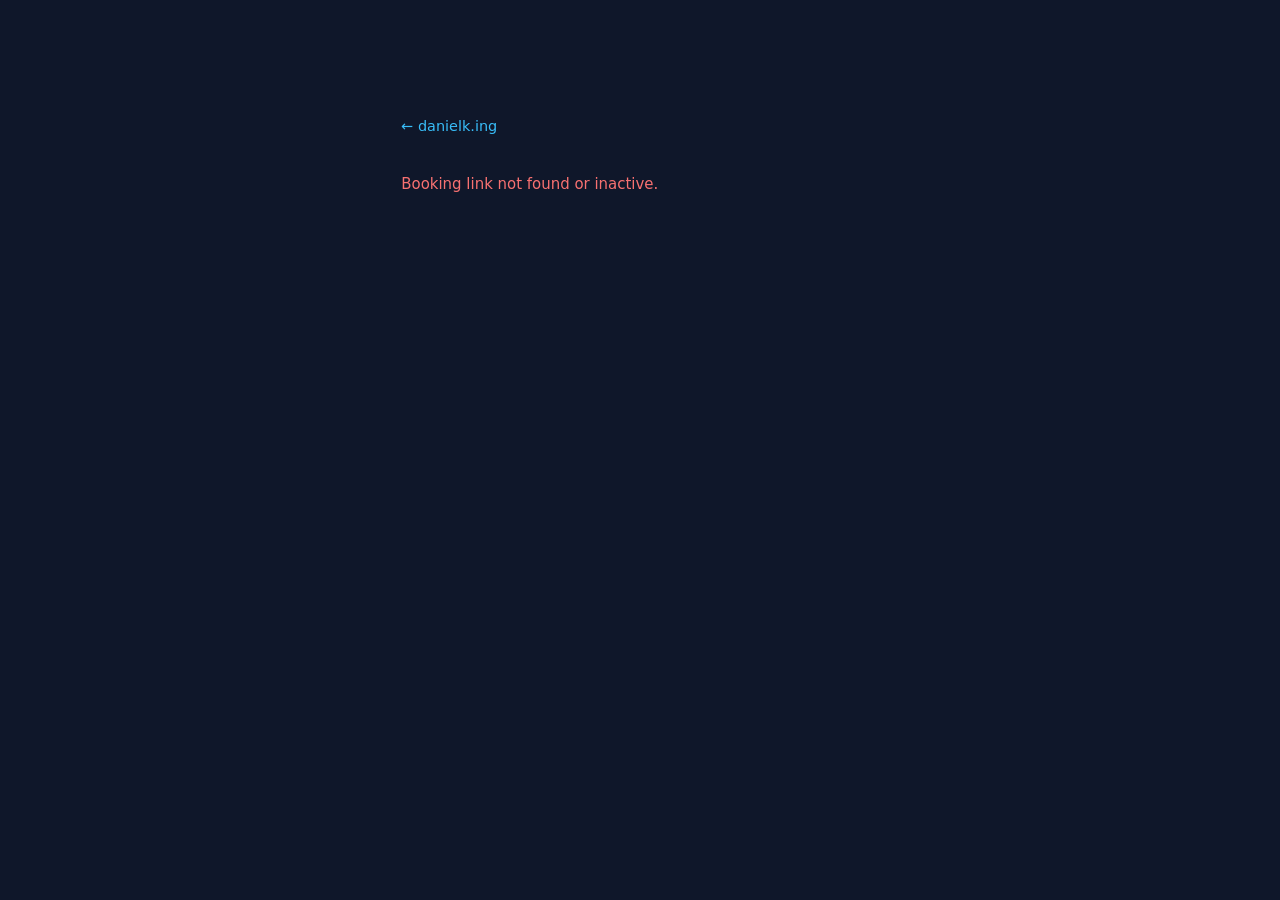
<file: book/index.html>
<!DOCTYPE html>
<html lang="en" data-theme="navy">
<head>
  <meta charset="UTF-8">
  <meta name="viewport" content="width=device-width, initial-scale=1.0">
  <title>Schedule a Meeting — Daniel King</title>
  <link rel="icon" type="image/svg+xml" href="../favicon.svg">
  <link rel="stylesheet" href="../style.css">
  <style>
    .book-wrap {
      max-width: 520px;
      margin: 2.5rem auto;
      padding: 0 1.25rem 3rem;
    }
    .book-header { margin-bottom: 1.75rem; }
    .book-header h1 { font-size: 1.3rem; font-weight: 600; margin-bottom: .3rem; }
    .book-header p { color: var(--muted); font-size: .9rem; line-height: 1.5; }
    .book-meta {
      display: flex; gap: .6rem; flex-wrap: wrap;
      margin-top: .6rem; font-size: .8rem; color: var(--muted);
    }
    .book-meta span { display: flex; align-items: center; gap: .25rem; }

    h2 { font-size: 1rem; font-weight: 600; margin: 1.5rem 0 .75rem; }

    /* Date picker */
    .date-nav {
      display: flex; align-items: center; justify-content: space-between;
      margin-bottom: .75rem;
    }
    .date-nav button {
      background: none; border: 1px solid var(--border); border-radius: 6px;
      color: var(--text); cursor: pointer; padding: .3rem .65rem; font-size: .9rem;
      transition: background .15s;
    }
    .date-nav button:hover { background: var(--border); }
    .date-nav button:disabled { opacity: .3; cursor: default; }
    .date-label { font-weight: 500; font-size: .95rem; }

    .day-grid {
      display: grid; grid-template-columns: repeat(7, 1fr); gap: .3rem;
      margin-bottom: 1rem;
    }
    .day-cell {
      aspect-ratio: 1; display: flex; align-items: center; justify-content: center;
      border-radius: 6px; font-size: .82rem; cursor: pointer;
      border: 1px solid transparent; transition: background .12s, border-color .12s;
    }
    .day-cell.available { border-color: var(--border); }
    .day-cell.available:hover { background: var(--border); }
    .day-cell.selected { background: var(--accent); color: #0f172a; font-weight: 600; border-color: var(--accent); }
    .day-cell.today { border-color: var(--accent); }
    .day-cell.unavailable { color: var(--muted); opacity: .4; cursor: default; }
    .day-cell.header { color: var(--muted); font-size: .75rem; cursor: default; }

    /* Slot list */
    .slots-wrap { display: flex; flex-direction: column; gap: .4rem; margin-bottom: 1.5rem; }
    .slot-btn {
      background: none; border: 1px solid var(--border); border-radius: 8px;
      color: var(--text); cursor: pointer; padding: .6rem 1rem;
      display: flex; align-items: center; justify-content: space-between;
      font-size: .88rem; transition: background .12s, border-color .12s;
      font-family: inherit;
    }
    .slot-btn:hover { background: var(--border); }
    .slot-btn.selected { border-color: var(--accent); background: color-mix(in srgb, var(--accent) 12%, transparent); }
    .slot-preferred {
      font-size: .7rem; background: color-mix(in srgb, var(--accent) 18%, transparent);
      color: var(--accent); border-radius: 100px; padding: .1rem .5rem;
    }

    /* Booking form */
    .book-form { display: flex; flex-direction: column; gap: .8rem; }
    label { display: block; font-size: .8rem; color: var(--muted); margin-bottom: .3rem; }
    input, textarea {
      width: 100%; background: var(--bg); border: 1px solid var(--border); border-radius: 6px;
      color: var(--text); font-family: inherit; font-size: .88rem;
      padding: .5rem .75rem; outline: none; transition: border-color .15s;
      box-sizing: border-box;
    }
    input:focus, textarea:focus { border-color: var(--accent); }
    textarea { resize: vertical; min-height: 70px; }
    .field-hint { font-size: .75rem; color: var(--muted); margin: -.1rem 0 .4rem; }

    .submit-btn {
      background: var(--accent); border: none; border-radius: 8px; color: #0f172a;
      cursor: pointer; font-family: inherit; font-size: .9rem; font-weight: 600;
      padding: .65rem 1.25rem; transition: opacity .15s;
    }
    .submit-btn:hover { opacity: .85; }
    .submit-btn:disabled { opacity: .5; cursor: default; }

    .msg { font-size: .88rem; color: var(--muted); margin-top: .5rem; }
    .msg.error { color: #f87171; }
    .msg.success { color: #4ade80; }

    .confirmed-card {
      background: color-mix(in srgb, var(--accent) 8%, transparent);
      border: 1px solid var(--accent); border-radius: 10px;
      padding: 1.25rem; margin-top: 1rem;
    }
    .confirmed-card h2 { margin-top: 0; color: var(--accent); }
    .confirmed-card p { margin: .3rem 0; font-size: .88rem; color: var(--muted); }

    .spinner {
      width: 20px; height: 20px; border: 2px solid var(--border);
      border-top-color: var(--accent); border-radius: 50%;
      animation: spin .7s linear infinite; margin: 1rem auto;
    }
    @keyframes spin { to { transform: rotate(360deg); } }

    .empty { color: var(--muted); font-size: .88rem; padding: .5rem 0; }

    .back-link { color: var(--accent); font-size: .85rem; text-decoration: none; display: inline-block; margin-bottom: 1.5rem; }
    .back-link:hover { text-decoration: underline; }
  </style>
</head>
<body>
<main class="book-wrap">
  <a class="back-link" href="https://danielk.ing">← danielk.ing</a>
  <div id="root"><div class="spinner"></div></div>
</main>

<script type="module">
  const WORKER = "https://cc-booking.mx-danielw.workers.dev";
  const DAYS   = ["Sun","Mon","Tue","Wed","Thu","Fri","Sat"];
  const MONTHS = ["January","February","March","April","May","June",
                  "July","August","September","October","November","December"];
  const WEEKDAY_CODE = ["SU","MO","TU","WE","TH","FR","SA"];

  const root  = document.getElementById("root");

  // Read slug from path (/book/<slug>) or fall back to ?slug= query param.
  function getSlug() {
    const parts = location.pathname.split('/').filter(Boolean);
    // pathname like /book/coffee-chat → parts = ['book', 'coffee-chat']
    if (parts.length >= 2 && parts[0] === 'book') return parts[1];
    return new URLSearchParams(location.search).get("slug") || "";
  }

  const slug  = getSlug();

  let link       = null;
  let curYear    = new Date().getFullYear();
  let curMonth   = new Date().getMonth();
  let selDate    = null;   // "YYYY-MM-DD"
  let selSlot    = null;   // slot object
  let slots      = [];
  let slotsLoading = false;

  // ── Bootstrap ─────────────────────────────────────────────────────────────

  async function init() {
    if (!slug) { root.innerHTML = `<p class="msg error">No booking link specified.</p>`; return; }
    try {
      link = await api(`/public/${slug}`);
    } catch {
      root.innerHTML = `<p class="msg error">Booking link not found or inactive.</p>`;
      return;
    }
    document.title = `${link.title} — Daniel King`;
    render();
  }

  // ── Render ────────────────────────────────────────────────────────────────

  function render() {
    root.innerHTML = "";

    // Header
    const header = el("div", "book-header");
    header.innerHTML = `
      <h1>${link.title}</h1>
      ${link.description ? `<p>${link.description}</p>` : ""}
      <div class="book-meta">
        <span>⏱ ${link.duration_minutes} min</span>
        <span>📅 Available up to ${link.booking_window_days} days out</span>
      </div>
    `;
    root.appendChild(header);

    // Date picker
    const dateSection = el("div");
    dateSection.appendChild(renderCalendar());
    root.appendChild(dateSection);

    // Slots
    const slotSection = el("div", "", "slot-section");
    root.appendChild(slotSection);

    // Form (shown after slot selected)
    const formSection = el("div", "", "form-section");
    root.appendChild(formSection);
  }

  function renderCalendar() {
    const wrap = el("div");

    const nav = el("div", "date-nav");
    const prevBtn = elBtn("‹", () => { curMonth--; if (curMonth < 0) { curMonth = 11; curYear--; } refreshCalendar(); });
    const nextBtn = elBtn("›", () => { curMonth++; if (curMonth > 11) { curMonth = 0; curYear++; } refreshCalendar(); });
    const label = el("span", "date-label", "cal-label");
    label.textContent = `${MONTHS[curMonth]} ${curYear}`;

    const today = new Date();
    prevBtn.disabled = curYear === today.getFullYear() && curMonth === today.getMonth();

    nav.append(prevBtn, label, nextBtn);
    wrap.appendChild(nav);

    const grid = el("div", "day-grid", "day-grid");
    // Header row
    for (const d of ["Su","Mo","Tu","We","Th","Fr","Sa"]) {
      const cell = el("div", "day-cell header"); cell.textContent = d; grid.appendChild(cell);
    }

    const firstDay = new Date(curYear, curMonth, 1).getDay();
    const daysInMonth = new Date(curYear, curMonth + 1, 0).getDate();
    for (let i = 0; i < firstDay; i++) grid.appendChild(el("div", "day-cell"));

    const availCodes = new Set(link.available_days);
    const todayStr = fmtDate(today);
    const maxDate  = new Date(today);
    maxDate.setDate(maxDate.getDate() + link.booking_window_days);

    for (let d = 1; d <= daysInMonth; d++) {
      const date = new Date(curYear, curMonth, d);
      const dateStr = fmtDate(date);
      const code = WEEKDAY_CODE[date.getDay()];
      const past = dateStr < todayStr;
      const tooFar = date > maxDate;
      const allowed = availCodes.has(code) && !past && !tooFar;

      const cell = el("div", `day-cell ${allowed ? "available" : "unavailable"}${dateStr === todayStr ? " today" : ""}${dateStr === selDate ? " selected" : ""}`);
      cell.textContent = d;
      if (allowed) {
        cell.addEventListener("click", () => selectDate(dateStr));
      }
      grid.appendChild(cell);
    }

    wrap.appendChild(grid);
    return wrap;
  }

  function refreshCalendar() {
    const calWrap = root.querySelector(".book-header")?.nextElementSibling;
    if (calWrap) calWrap.replaceWith(renderCalendar());
  }

  async function selectDate(dateStr) {
    selDate = dateStr;
    selSlot = null;
    refreshCalendar();
    const slotSection = root.querySelector("#slot-section");
    const formSection = root.querySelector("#form-section");
    if (formSection) formSection.innerHTML = "";

    slotSection.innerHTML = `<h2>${fmtDateLabel(dateStr)}</h2><div class="spinner"></div>`;

    try {
      slots = await api(`/public/${slug}/slots?date=${dateStr}`);
    } catch {
      slotSection.innerHTML += `<p class="msg error">Could not load slots.</p>`;
      return;
    }

    renderSlots(slotSection, dateStr);
  }

  function renderSlots(container, dateStr) {
    container.innerHTML = `<h2>${fmtDateLabel(dateStr)}</h2>`;
    if (!slots.length) {
      container.innerHTML += `<p class="empty">No availability on this day.</p>`;
      return;
    }
    const wrap = el("div", "slots-wrap");
    for (const slot of slots) {
      const btn = el("button", `slot-btn${slot.start === selSlot?.start ? " selected" : ""}`);
      btn.innerHTML = `
        <span>${fmtTime(slot.start)} – ${fmtTime(slot.end)}</span>
        ${slot.preferred ? `<span class="slot-preferred">preferred</span>` : ""}
      `;
      btn.addEventListener("click", () => {
        selSlot = slot;
        container.querySelectorAll(".slot-btn").forEach((b) => b.classList.remove("selected"));
        btn.classList.add("selected");
        renderForm();
      });
      wrap.appendChild(btn);
    }
    container.appendChild(wrap);
  }

  function renderForm() {
    const formSection = root.querySelector("#form-section");
    formSection.innerHTML = `
      <h2>Your details</h2>
      <div class="book-form">
        <div>
          <label>Name *</label>
          <input id="f-name" type="text" placeholder="Jane Smith" autocomplete="name" />
        </div>
        <div>
          <label>Email *</label>
          <input id="f-email" type="email" placeholder="jane@example.com" autocomplete="email" />
        </div>
        <div>
          <label>Meeting Topic (optional)</label>
          <p class="field-hint">An informal ramble is more than fine.</p>
          <textarea id="f-notes" placeholder="Anything you'd like Daniel to know beforehand"></textarea>
        </div>
        <div id="f-msg" class="msg"></div>
        <button class="submit-btn" id="f-submit">Confirm booking</button>
      </div>
    `;
    formSection.querySelector("#f-submit").addEventListener("click", submitBooking);
  }

  async function submitBooking() {
    const name  = root.querySelector("#f-name").value.trim();
    const email = root.querySelector("#f-email").value.trim();
    const notes = root.querySelector("#f-notes").value.trim();
    const msgEl = root.querySelector("#f-msg");
    const btn   = root.querySelector("#f-submit");

    if (!name)  { msgEl.textContent = "Name is required.";  msgEl.className = "msg error"; return; }
    if (!email) { msgEl.textContent = "Email is required."; msgEl.className = "msg error"; return; }

    btn.disabled = true;
    btn.textContent = "Booking…";
    msgEl.textContent = "";

    try {
      await api(`/public/${slug}/book`, {
        method: "POST",
        headers: { "Content-Type": "application/json" },
        body: JSON.stringify({ booker_name: name, booker_email: email, start_time: selSlot.start, notes }),
      });
      showConfirmed(name, email);
    } catch (err) {
      msgEl.textContent = err.message || "Booking failed. Please try again.";
      msgEl.className = "msg error";
      btn.disabled = false;
      btn.textContent = "Confirm booking";
    }
  }

  function showConfirmed(name, email) {
    const formSection = root.querySelector("#form-section");
    formSection.innerHTML = `
      <div class="confirmed-card">
        <h2>You're booked ✓</h2>
        <p><strong>${link.title}</strong></p>
        <p>${fmtDateLabel(selDate)} at ${fmtTime(selSlot.start)} – ${fmtTime(selSlot.end)} (Chicago time)</p>
        <p>A calendar invite has been sent to <strong>${email}</strong>.</p>
      </div>
    `;
  }

  // ── Helpers ───────────────────────────────────────────────────────────────

  async function api(path, opts = {}) {
    const resp = await fetch(WORKER + path, opts);
    if (!resp.ok) {
      const data = await resp.json().catch(() => ({}));
      throw new Error(data.error || `Request failed (${resp.status})`);
    }
    return resp.json();
  }

  function el(tag, className = "", id = "") {
    const e = document.createElement(tag);
    if (className) e.className = className;
    if (id) e.id = id;
    return e;
  }

  function elBtn(text, onClick) {
    const b = document.createElement("button");
    b.textContent = text;
    b.addEventListener("click", onClick);
    return b;
  }

  function fmtDate(d) {
    return `${d.getFullYear()}-${String(d.getMonth()+1).padStart(2,"0")}-${String(d.getDate()).padStart(2,"0")}`;
  }

  function fmtDateLabel(dateStr) {
    const d = new Date(dateStr + "T12:00:00");
    return `${DAYS[d.getDay()]}, ${MONTHS[d.getMonth()]} ${d.getDate()}`;
  }

  function fmtTime(iso) {
    return new Date(iso).toLocaleTimeString("en-US", { hour: "numeric", minute: "2-digit", hour12: true, timeZone: "America/Chicago" });
  }

  init();
</script>
</body>
</html>
</file>
<file: style.css>
/* ----------------------------------------
   Active Theme
   To switch: change data-theme="navy" on
   the <html> tag in index.html.
   Options: navy | parchment | fog | charcoal | forest
---------------------------------------- */

[data-theme="navy"] {
  --text:        #f1f5f9;
  --muted:       #94a3b8;
  --bg:          #0f172a;
  --accent:      #38bdf8;
  --border:      #1e293b;
  --footer-bg:   #020617;
  --footer-text: #f1f5f9;
}

/* ----------------------------------------
   Theme Archive
   Uncomment any block + set data-theme
   on <html> to preview.
---------------------------------------- */

/*
[data-theme="parchment"] {
  --text:        #1a1409;
  --muted:       #78614a;
  --bg:          #faf6ef;
  --accent:      #c2410c;
  --border:      #e5d9c8;
  --footer-bg:   #1a1409;
  --footer-text: #faf6ef;
}

[data-theme="fog"] {
  --text:        #1e2d3d;
  --muted:       #5c7a96;
  --bg:          #eef1f6;
  --accent:      #0e7490;
  --border:      #d0dae6;
  --footer-bg:   #1e2d3d;
  --footer-text: #eef1f6;
}

[data-theme="charcoal"] {
  --text:        #fafaf9;
  --muted:       #a8a29e;
  --bg:          #1c1917;
  --accent:      #fbbf24;
  --border:      #292524;
  --footer-bg:   #0c0a09;
  --footer-text: #fafaf9;
}

[data-theme="forest"] {
  --text:        #ecfdf5;
  --muted:       #86b3a0;
  --bg:          #0d1f14;
  --accent:      #34d399;
  --border:      #1a3328;
  --footer-bg:   #060f0a;
  --footer-text: #ecfdf5;
}
*/

/* ----------------------------------------
   Base
---------------------------------------- */

*, *::before, *::after {
  box-sizing: border-box;
  margin: 0;
  padding: 0;
}

:root {
  --max-w: 680px;
}

html {
  font-size: 17px;
  -webkit-font-smoothing: antialiased;
}

body {
  background: var(--bg);
  color: var(--text);
  font-family: -apple-system, BlinkMacSystemFont, 'Segoe UI', system-ui, sans-serif;
  line-height: 1.65;
  padding: 4rem 1.5rem 6rem;
}

main {
  max-width: var(--max-w);
  margin: 0 auto;
}

/* ----------------------------------------
   Links
---------------------------------------- */

a {
  color: var(--accent);
  text-decoration: none;
  font-weight: 500;
  transition: opacity 0.15s;
}

a:hover {
  opacity: 0.7;
}

/* ----------------------------------------
   Header
---------------------------------------- */

header {
  display: flex;
  flex-direction: row;
  align-items: center;
  gap: 1.5rem;
  margin-bottom: 1.75rem;
  padding-bottom: 2rem;
  border-bottom: 3px solid var(--text);
}

.avatar {
  width: 108px;
  height: 108px;
  border-radius: 50%;
  object-fit: cover;
  object-position: 55% 10%;
  flex-shrink: 0;
  background: var(--border);
}

.header-text h1 {
  font-size: clamp(2.6rem, 8vw, 3.75rem);
  font-weight: 800;
  letter-spacing: -0.04em;
  line-height: 1.0;
  margin-bottom: 0.5rem;
}

.tagline {
  font-size: 0.9rem;
  font-weight: 500;
  color: var(--accent);
  letter-spacing: 0.01em;
}

.tagline a {
  color: var(--accent);
  text-decoration: underline;
  text-underline-offset: 3px;
  text-decoration-thickness: 1px;
  font-weight: 500;
}

.tagline a:hover {
  opacity: 0.7;
}

/* ----------------------------------------
   About
---------------------------------------- */

.about {
  margin-bottom: 3rem;
}

.about p {
  margin-bottom: 1rem;
}

.about p:last-child {
  margin-bottom: 0;
}

/* ----------------------------------------
   Sections
---------------------------------------- */

section {
  margin-bottom: 3rem;
}

h2 {
  font-size: 0.72rem;
  font-weight: 700;
  letter-spacing: 0.12em;
  text-transform: uppercase;
  color: var(--text);
  margin-bottom: 1.25rem;
  padding-left: 0.75rem;
  border-left: 3px solid var(--accent);
}

/* ----------------------------------------
   Work list
---------------------------------------- */

.work-list {
  list-style: none;
  display: flex;
  flex-direction: column;
  gap: 0;
}

.work-list li {
  display: flex;
  flex-direction: column;
  gap: 0.15rem;
  padding: 1rem 0;
  border-bottom: 1px solid var(--border);
}

.work-list li:first-child {
  border-top: 1px solid var(--border);
}

.work-list a {
  font-size: 1rem;
  font-weight: 600;
  color: var(--text);
  letter-spacing: -0.01em;
}

.work-list a:hover {
  color: var(--accent);
  opacity: 1;
}

.work-list span {
  font-size: 0.875rem;
  color: var(--muted);
  font-weight: 400;
}

.work-list .press {
  font-size: 0.875rem;
  color: var(--muted);
  font-weight: 400;
}

.work-list .press a {
  font-size: 0.875rem;
  font-weight: 600;
  color: var(--muted);
  text-decoration: underline;
  text-underline-offset: 3px;
  text-decoration-thickness: 1px;
}

.work-list .press a:hover {
  color: var(--accent);
  opacity: 1;
}

/* ----------------------------------------
   Footer
---------------------------------------- */

footer {
  display: flex;
  flex-wrap: wrap;
  gap: 0;
  margin-top: 1rem;
  background: var(--footer-bg);
  padding: 1.5rem;
  margin-left: -1.5rem;
  margin-right: -1.5rem;
}

footer a {
  font-size: 0.875rem;
  font-weight: 600;
  color: var(--footer-text);
  letter-spacing: 0.02em;
  padding: 0.35rem 1rem 0.35rem 0;
  opacity: 0.85;
  transition: opacity 0.15s;
}

footer a:hover {
  opacity: 1;
}

/* ----------------------------------------
   Responsive
---------------------------------------- */

@media (max-width: 480px) {
  html {
    font-size: 16px;
  }

  body {
    padding: 2.5rem 1.25rem 4rem;
  }

  footer {
    margin-left: -1.25rem;
    margin-right: -1.25rem;
  }
}
</file>
